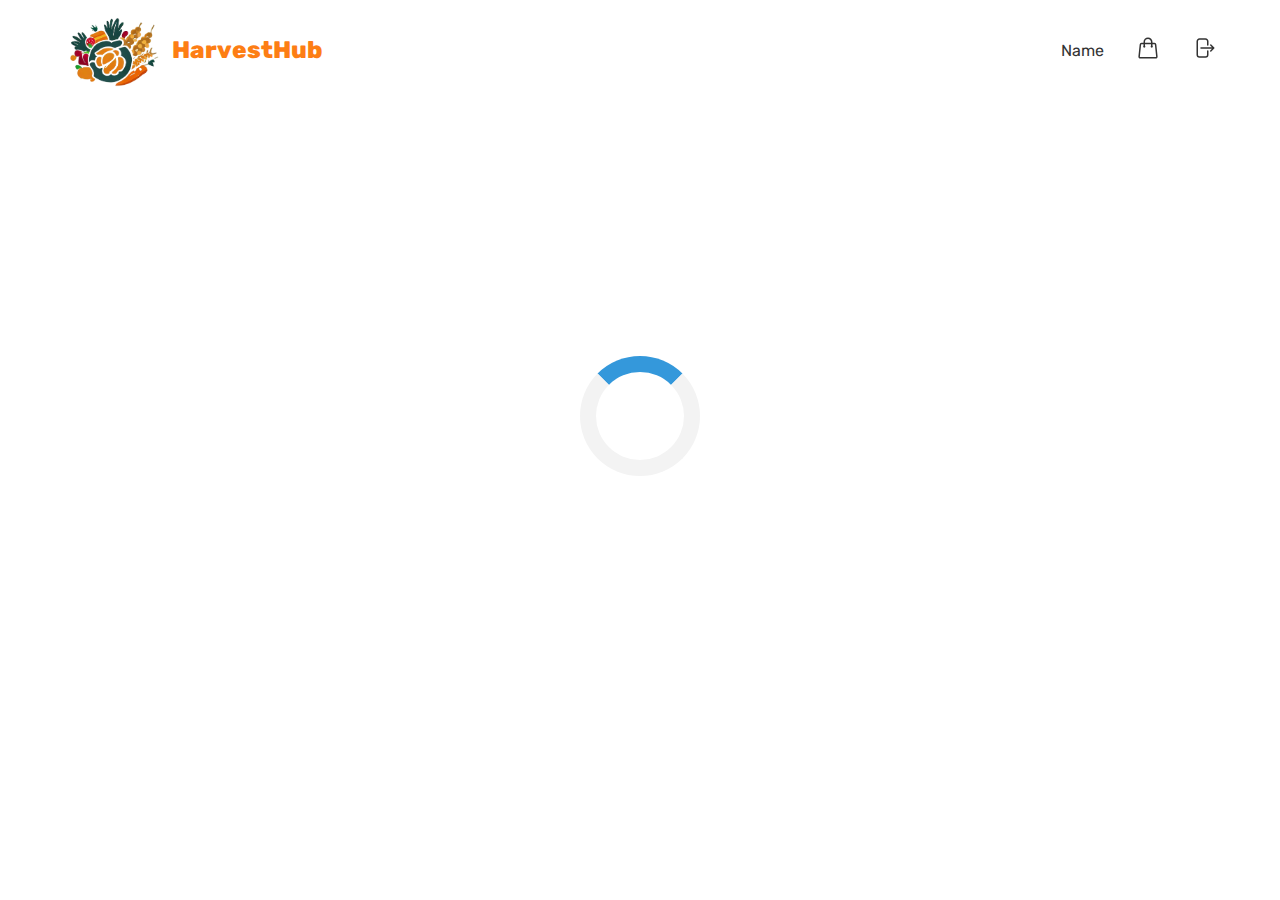
<file: index.html>
<!DOCTYPE html>
<html>
  <head lang="en">
    <meta charset="UTF-8" />
    <meta http-equiv="X-UA-Compatible" content="IE=edge" />
    <meta name="viewport" content="width=device-width, initial-scale=1.0" />
    <link rel="stylesheet" href="styles\index.css" />
    <link rel="preconnect" href="https://fonts.googleapis.com" />
    <link rel="preconnect" href="https://fonts.gstatic.com" crossorigin="" />
    <link
      href="https://fonts.googleapis.com/css2?family=Rubik&amp;display=swap"
      rel="stylesheet"
    />
    <link rel="icon" type="image/png" href="./assets/logo.png" />
    <!-- jQuery CDN -->
    <script src="https://ajax.googleapis.com/ajax/libs/jquery/3.5.1/jquery.min.js"></script>
    <title>HarvestHub</title>

    <script>
      function redirectToCart() {
        window.location.href = "cart.html";
      }

      function redirectToHome() {
        window.location.href = "index.html";
      }
    </script>
  </head>
  <body>
    <nav>
      <div class="logo-container" onclick="redirectToHome()">
        <img src="assets/logo.png" class="logo" alt="logo" />
        <h1 class="logo-title">HarvestHub</h1>
      </div>
      <div class="details">
        <p class="username" id="username">Name</p>
        <div title="Cart" onclick="redirectToCart()" class="cart-icon">
          <svg
            xmlns="http://www.w3.org/2000/svg"
            fill="none"
            viewbox="0 0 24 24"
            stroke-width="1.5"
            stroke="currentColor"
            class="nav-icon"
          >
            <path
              stroke-linecap="round"
              stroke-linejoin="round"
              d="M15.75 10.5V6a3.75 3.75 0 10-7.5 0v4.5m11.356-1.993l1.263 12c.07.665-.45 1.243-1.119 1.243H4.25a1.125 1.125 0 01-1.12-1.243l1.264-12A1.125 1.125 0 015.513 7.5h12.974c.576 0 1.059.435 1.119 1.007zM8.625 10.5a.375.375 0 11-.75 0 .375.375 0 01.75 0zm7.5 0a.375.375 0 11-.75 0 .375.375 0 01.75 0z"
            ></path>
          </svg>
        </div>
        <div title="Logout" class="logout-icon">
          <svg
            xmlns="http://www.w3.org/2000/svg"
            fill="none"
            viewbox="0 0 24 24"
            stroke-width="1.5"
            stroke="currentColor"
            class="nav-icon"
          >
            <path
              stroke-linecap="round"
              stroke-linejoin="round"
              d="M15.75 9V5.25A2.25 2.25 0 0013.5 3h-6a2.25 2.25 0 00-2.25 2.25v13.5A2.25 2.25 0 007.5 21h6a2.25 2.25 0 002.25-2.25V15m3 0l3-3m0 0l-3-3m3 3H9"
            ></path>
          </svg>
        </div>
      </div>
    </nav>
    <!-- Loading -->
    <div class="loading-container">
      <div class="loading">
        <div class="loader"></div>
      </div>
    </div>
    <div class="content">
      <h1 class="heading">Look For the Products You Want</h1>
      <div class="wrapper">
        <div class="search-wrapper">
          <input type="text" placeholder="Vegetables/Fruits" class="search" />
          <input type="submit" value="Search" class="search-btn" />
        </div>
        <div class="cards-wrapper"></div>
      </div>
      <script src="./js/index.js" defer></script>
    </div>
  </body>
</html>
</file>
